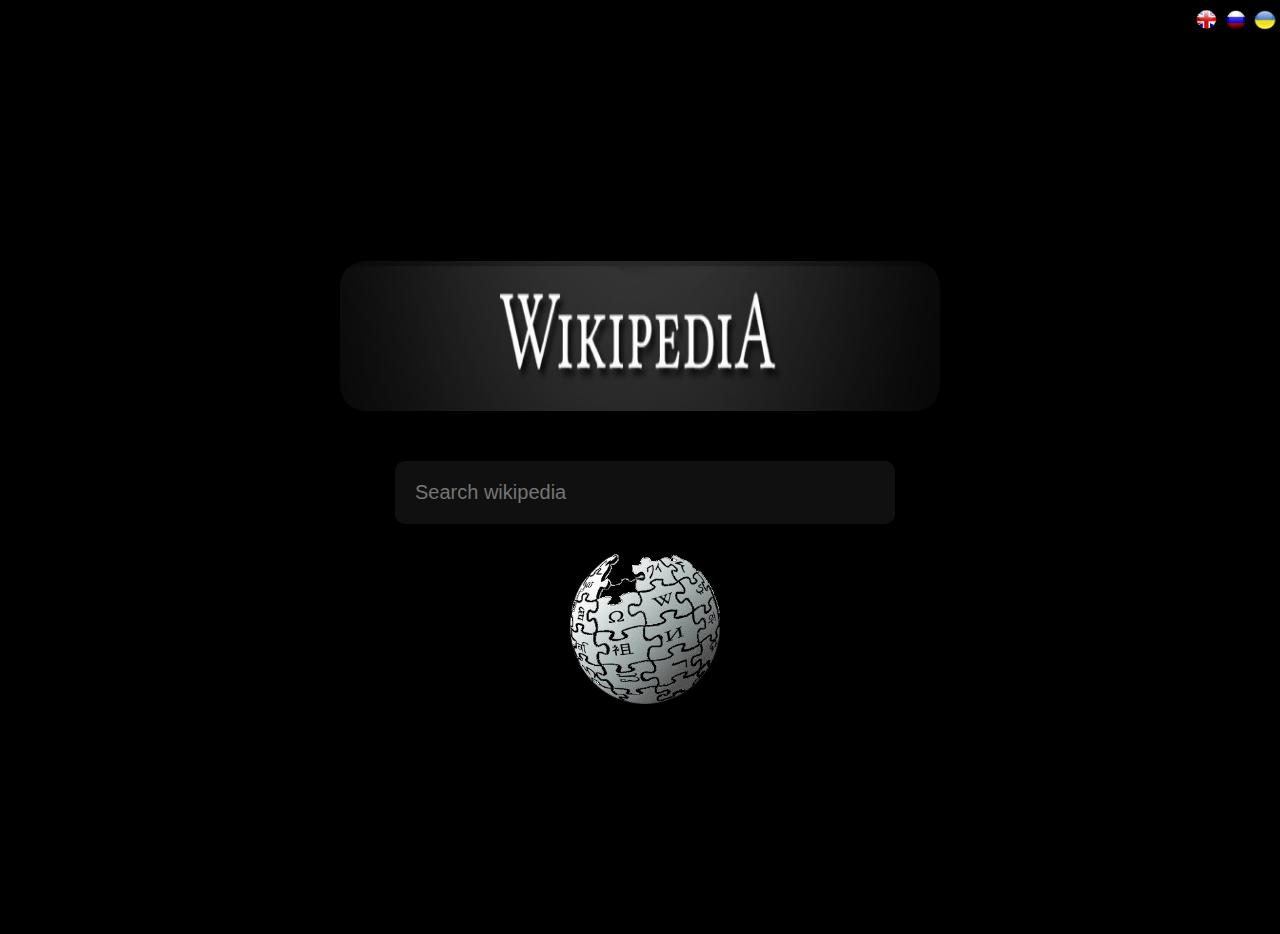
<file: index.html>
<!DOCTYPE html>
<html lang="ru">
<head>
  <meta charset="UTF-8">
  <meta http-equiv="X-UA-Compatible" content="IE=edge">
  <meta name="viewport" content="width=device-width, initial-scale=1.0">
  <title>My wikipedia</title>
  <link rel="stylesheet" href="css/style.css" type="text/css">
</head>
<body>
  <div class="languages">
    <img src="./images/br.png" class="scale" width="25px" height="20px"alt="u-kindom">
    <img src="./images/ru.png" class="scale"  width="20px" height="20px" alt="u-kindom">
    <img src="./images/uk.png" class="scale"  width="30px" height="20px" alt="u-kindom">
  </div>

  <div class="wrapper centered">
    <div class="inner"> 
      
      <div class="logo centered">
        <img class="logo-image scale" width="600px" height="150px" src="./images/Wikipedia-Profile.jpg" alt="wikipedia">
      </div>
      <div class="search-bar">
        <input type="text" id="input" class="search-input" placeholder="Search wikipedia" autofocus>
      </div>
      <img class="logo-image1 scale" width="150px" height="150px" src="./images/wiki2.png" alt="wikipedia">
    </div>
  </div>
</body>
  <script src="js/index.js"></script>
</html>
</file>
<file: css/style.css>
*{
  padding: 0;
  margin: 0;
  box-sizing: border-box;
  font-family: Arial, Helvetica, sans-serif;
}

body{
  background-color: black;
}

.languages{
  text-align: right;
  /* padding-right: 40px; */
  padding-top: 10px;
  margin-left: 10px;
}
.centered{
  display: flex;
  justify-content: center;
  align-items: center;
}

.wrapper{
  height: 100vh;
  width: 100%;
}

.logo{
  margin-bottom: 50px;
}
.logo-image1{
  margin-left: 230px;
  margin-top: 30px;
}
.logo-image{
  border-radius: 25px;
  
}

.search-bar{
  width: 500px;
  padding: 20px 20px;
  margin-left: 55px;
  background-color: #101010;
  border-radius: 10px;
}

.search-input{
  background-color: transparent;
  color:gainsboro;
  width: 100%;
  border: none;
  outline-width: 0;
  font-size: 20px;
}


/*read-html */
.read-wrapper{
  width: 100%;
  min-height: 100vh;
  display: flex;
  justify-content: center;
}

.read-inner{
  color:white;
}

.read-inner{
  width: 800px;
  margin: 100px 0;
}

.article-title{
  font-size: 50px;
  margin-bottom: 20px;
}

.article-description{
  color:ghostwhite;
  letter-spacing: 1px;
  font-size: 20px;
  line-height: 25px;
}

.back{
  background-image: url('back.png');
  margin-top: 20px;
  margin-left:10px;
  cursor:pointer;
}

.scale {
  transition: 0.5s;
  /* Время эффекта */
}


.scale:hover {
  transform: scale(1.5);
  /* Увеличиваем масштаб */
}
</file>
